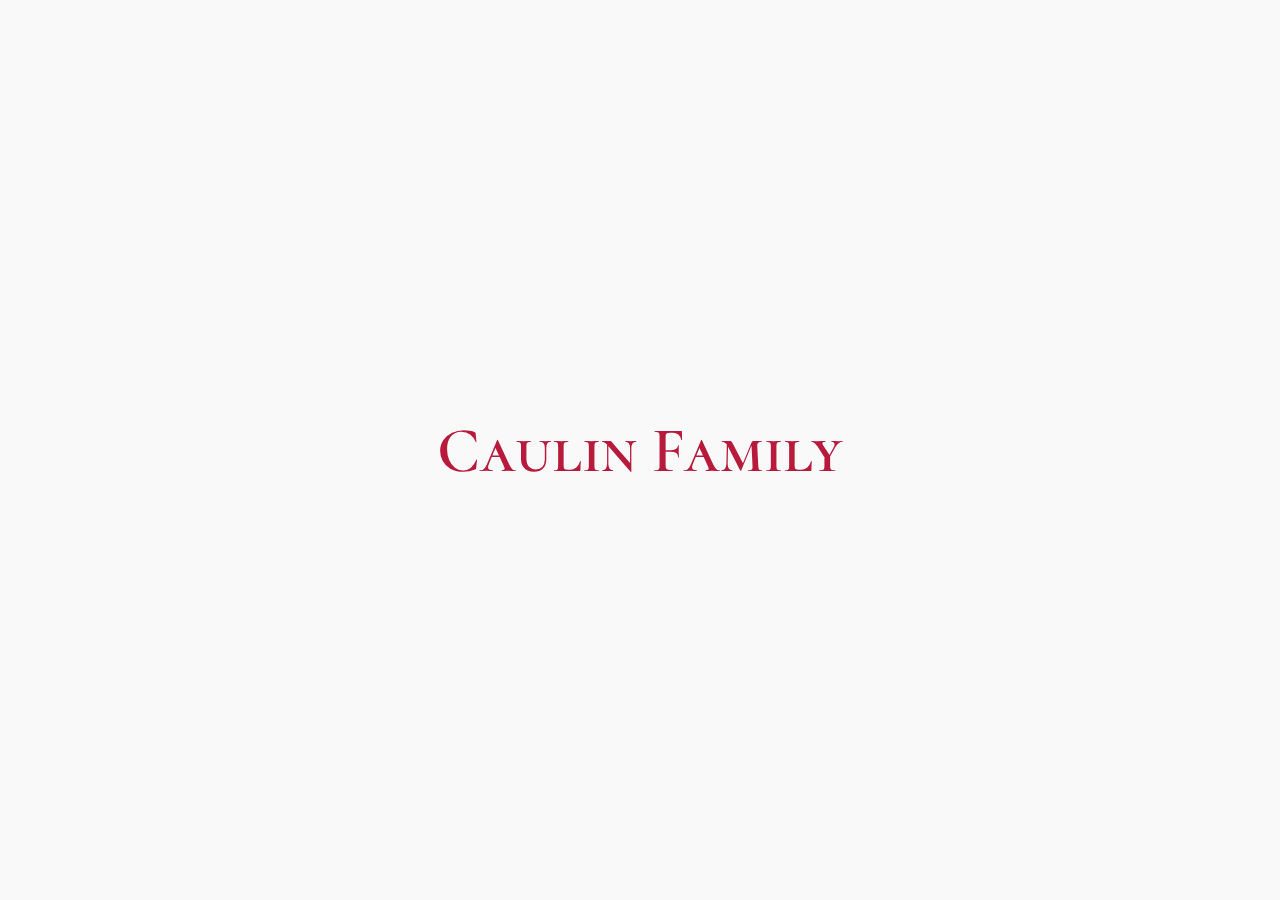
<file: index.html>
<!DOCTYPE html>
<html lang="en">
  <head>
    <meta charset="UTF-8" />
    <meta http-equiv="X-UA-Compatible" content="IE=edge" />
    <meta name="viewport" content="width=device-width, initial-scale=1.0" />
    <link rel="stylesheet" href="resources/css/style.css" />
    <link rel="stylesheet" href="resources/css/loading.css" />
    <link rel="preload" href="./resources/media/audio/christmassong.mp3"  as="audio" />
    <script
      src="https://cdnjs.cloudflare.com/ajax/libs/jquery/3.6.1/jquery.min.js"
      integrity="sha512-aVKKRRi/Q/YV+4mjoKBsE4x3H+BkegoM/em46NNlCqNTmUYADjBbeNefNxYV7giUp0VxICtqdrbqU7iVaeZNXA=="
      crossorigin="anonymous"
      referrerpolicy="no-referrer"
    ></script>
    <link
      rel="stylesheet"
      href="https://cdnjs.cloudflare.com/ajax/libs/font-awesome/6.2.0/css/all.min.css"
    />
    <link rel="stylesheet" href="./resources/css/snow.css">
    <link rel="stylesheet" href="./resources/css/sign.css">
    <title>2022 Christmas</title>
  </head>


  <body class="click" style="cursor: pointer;">
    <div class="loading"><div class="lds-ripple">Caulin Family</div></div>
    
   

    
    <div class="container">


      <div class="snow">
        <div class="snowflake"></div>
        <div class="snowflake"></div>
        <div class="snowflake"></div>
        <div class="snowflake"></div>
        <div class="snowflake"></div>
        <div class="snowflake"></div>
        <div class="snowflake"></div>
        <div class="snowflake"></div>
        <div class="snowflake"></div>
        <div class="snowflake"></div>
        <div class="snowflake"></div>
        <div class="snowflake"></div>
        <div class="snowflake"></div>
        <div class="snowflake"></div>
        <div class="snowflake"></div>
        <div class="snowflake"></div>
        <div class="snowflake"></div>
        <div class="snowflake"></div>
        <div class="snowflake"></div>
        <div class="snowflake"></div>
        <div class="snowflake"></div>
        <div class="snowflake"></div>
        <div class="snowflake"></div>
        <div class="snowflake"></div>
        <div class="snowflake"></div>
        <div class="snowflake"></div>
        <div class="snowflake"></div>
        <div class="snowflake"></div>
        <div class="snowflake"></div>
        <div class="snowflake"></div>
        <div class="snowflake"></div>
        <div class="snowflake"></div>
        <div class="snowflake"></div>
        <div class="snowflake"></div>
        <div class="snowflake"></div>
        <div class="snowflake"></div>
        <div class="snowflake"></div>
        <div class="snowflake"></div>
        <div class="snowflake"></div>
        <div class="snowflake"></div>
        <div class="snowflake"></div>
        <div class="snowflake"></div>
        <div class="snowflake"></div>
        <div class="snowflake"></div>
        <div class="snowflake"></div>
        <div class="snowflake"></div>
        <div class="snowflake"></div>
        <div class="snowflake"></div>
        <div class="snowflake"></div>
        <div class="snowflake"></div>
      </div>
      <div class="wrapper">
        <div class="letters"><span class="letter">M</span><span class="letter">E</span><span class="letter">R</span><span class="letter">R</span><span class="letter">Y</span><span class="letter">C</span><span class="letter">H</span><span class="letter">R</span><span class="letter">I</span><span class="letter">S</span><span class="letter">T</span><span class="letter">M</span><span class="letter">A</span><span class="letter">S</span>
        </div>
        <p>Click Anywhere to proceed</p>
      </div>
      <a href="main.html" class="link"></a>
      
    </div>

    <script src="resources/js/main.js"></script>
    <script>
      let cc = document.querySelector('.click')
      let link = document.querySelector('.link')
      cc.addEventListener('click',()=>{
        link.click()
      })
    </script>
  </body>
</html>
</file>
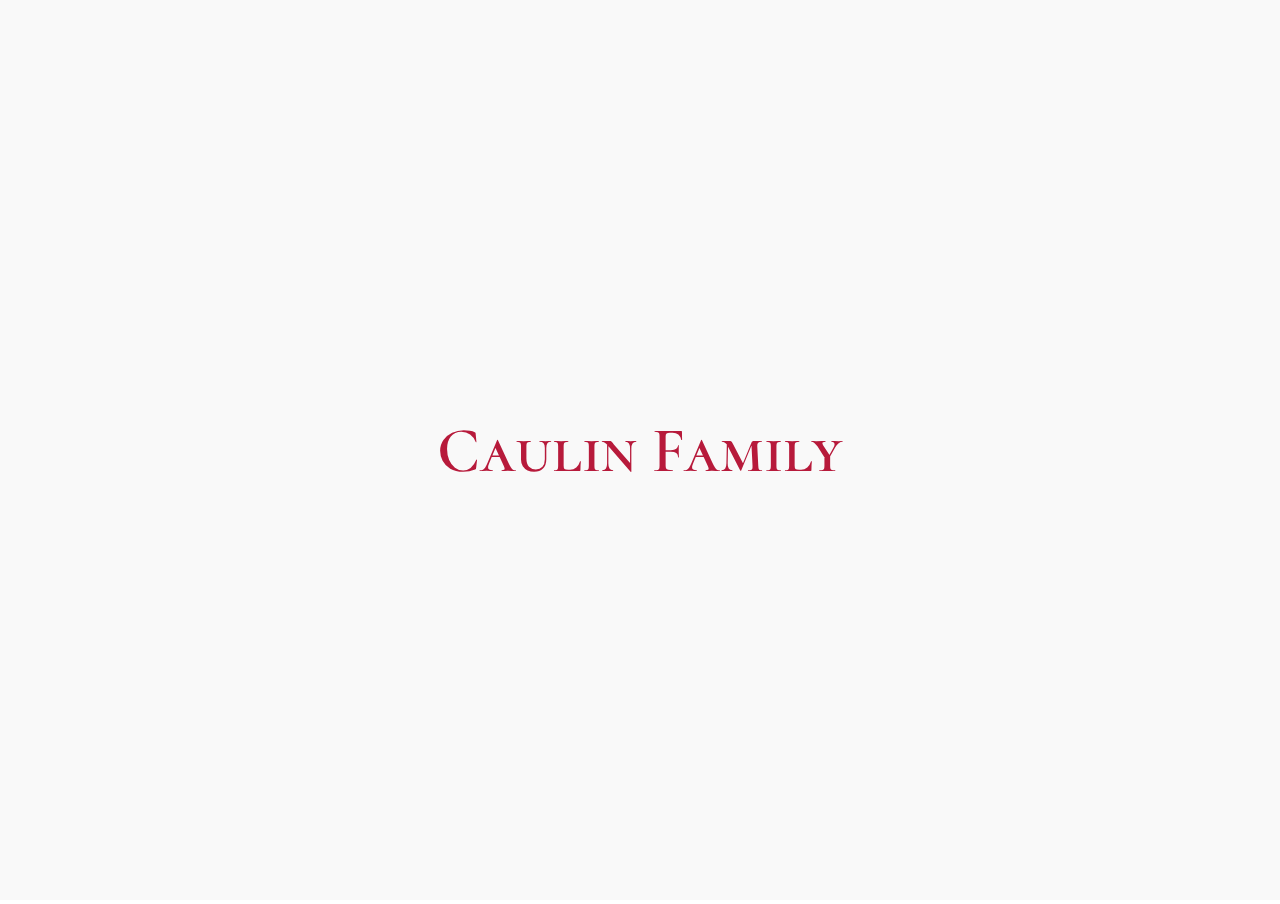
<file: main.html>
<!DOCTYPE html>
<html lang="en">
  <head>
    <meta charset="UTF-8" />
    <meta http-equiv="X-UA-Compatible" content="IE=edge" />
    <meta name="viewport" content="width=device-width, initial-scale=1.0" />
    <link rel="stylesheet" href="resources/css/style.css" />
    <link rel="stylesheet" href="resources/css/loading.css" />
    
    <script
      src="https://cdnjs.cloudflare.com/ajax/libs/jquery/3.6.1/jquery.min.js"
      integrity="sha512-aVKKRRi/Q/YV+4mjoKBsE4x3H+BkegoM/em46NNlCqNTmUYADjBbeNefNxYV7giUp0VxICtqdrbqU7iVaeZNXA=="
      crossorigin="anonymous"
      referrerpolicy="no-referrer"
    ></script>
    <link
      rel="stylesheet"
      href="https://cdnjs.cloudflare.com/ajax/libs/font-awesome/6.2.0/css/all.min.css"
    />
    <link rel="stylesheet" href="./resources/css/snow.css">
    <link rel="stylesheet" href="./resources/css/fireworks.css">
    <title>2022 Christmas</title>
  </head>


  <body class="bg">
    <div class="loading"><div class="lds-ripple">Caulin Family</div></div>
    
    <div class="fire-display">
      <div class="firework"></div>
<div class="firework"></div>
<div class="firework"></div>
    </div>
    <div class="bg">
      <img class="img" src="./resources/media/img/image2.jpg" alt="">
    </div>
    

    
    <div class="container">


      <div class="snow">
        <div class="snowflake"></div>
        <div class="snowflake"></div>
        <div class="snowflake"></div>
        <div class="snowflake"></div>
        <div class="snowflake"></div>
        <div class="snowflake"></div>
        <div class="snowflake"></div>
        <div class="snowflake"></div>
        <div class="snowflake"></div>
        <div class="snowflake"></div>
        <div class="snowflake"></div>
        <div class="snowflake"></div>
        <div class="snowflake"></div>
        <div class="snowflake"></div>
        <div class="snowflake"></div>
        <div class="snowflake"></div>
        <div class="snowflake"></div>
        <div class="snowflake"></div>
        <div class="snowflake"></div>
        <div class="snowflake"></div>
        <div class="snowflake"></div>
        <div class="snowflake"></div>
        <div class="snowflake"></div>
        <div class="snowflake"></div>
        <div class="snowflake"></div>
        <div class="snowflake"></div>
        <div class="snowflake"></div>
        <div class="snowflake"></div>
        <div class="snowflake"></div>
        <div class="snowflake"></div>
        <div class="snowflake"></div>
        <div class="snowflake"></div>
        <div class="snowflake"></div>
        <div class="snowflake"></div>
        <div class="snowflake"></div>
        <div class="snowflake"></div>
        <div class="snowflake"></div>
        <div class="snowflake"></div>
        <div class="snowflake"></div>
        <div class="snowflake"></div>
        <div class="snowflake"></div>
        <div class="snowflake"></div>
        <div class="snowflake"></div>
        <div class="snowflake"></div>
        <div class="snowflake"></div>
        <div class="snowflake"></div>
        <div class="snowflake"></div>
        <div class="snowflake"></div>
        <div class="snowflake"></div>
        <div class="snowflake"></div>
      </div>
      <div class="count-down">
        <h2 class="label">Christmas Count Down</h2>
        <div class="countdown">
          <div>
            <span class="days"></span>
            <p >days</p>
          </div>
          
          <div>
            <span class="hours"></span>
            <p >hours</p>
          </div>
          <div>
            <span class="minutes"></span>
            <p >minutes</p>
          </div>
          <div>
            <span class="seconds"></span>
            <p >seconds</p>
          </div>
        </div>
      </div>
      <video src="./resources/media/video/Santa Baby.mp4" preload="auto" class="vid"></video>
      <audio class="music" preload="auto" loop src="./resources/media/audio/alliwant.mp3"></audio>

    </div>

    <script src="resources/js/main.js"></script>
  </body>
</html>
</file>
<file: resources/css/style.css>
@import url("https://fonts.googleapis.com/css2?family=Inter:wght@400;500;600;700;800;900&display=swap");
:root {
  font-size: 16px;
  font-family: 'Inter', sans-serif;
  font-weight: 600;
  color: #282828;
  transition: 600ms ease-in-out;
}

.vid {
  display: none;
}

body {
  margin: 0;
  background-image: linear-gradient(to right top, #ffffff, #fafafa, #f5f5f5, #f1f1f1, #ececec);
  height: 100vh;
  overflow: hidden;
  width: 100%;
}

.loading {
  position: absolute;
  z-index: 20;
  display: flex;
  align-items: center;
  justify-content: center;
  background-color: #f9f9f9;
  width: 100%;
  height: 100vh;
}

.bg {
  position: absolute;
  height: 100vh;
  z-index: -1;
}

.bg img {
  opacity: .2;
  width: 100vw;
  height: 100vh;
  object-fit: cover;
  -webkit-mask-image: -webkit-gradient(linear, left top, left bottom, from(black), to(transparent));
}

.fire-display {
  display: none;
}

.container {
  display: flex;
  height: 100vh;
  overflow: hidden;
  flex-direction: column;
  z-index: 1;
}

.count-down {
  display: flex;
  flex-direction: column;
  height: 100%;
  width: 100%;
  align-items: center;
  justify-content: center;
  color: #b71a3b;
  flex-wrap: wrap;
}

.count-down a {
  text-decoration: none;
  color: #b71a3b;
}

.count-down h2 {
  font-size: 3rem;
  margin: 0;
  color: #bc6d4c;
  text-align: center;
}

.count-down .greet {
  text-align: center;
  font-size: 10rem;
  color: #b71a3b;
  font-weight: 800;
  animation: blink 10s ease-in-out infinite;
}

.count-down .countdown {
  display: flex;
  flex-direction: row;
  margin: 0;
  flex-wrap: wrap;
  justify-content: center;
  align-items: center;
}

.count-down .countdown div {
  display: flex;
  flex-direction: column;
  margin: 0;
  flex-wrap: wrap;
  justify-content: center;
  align-items: center;
}

.count-down .countdown div span {
  font-size: 10rem;
  font-weight: 800;
  margin: 0;
}

.count-down .countdown div p {
  font-size: 2rem;
  font-weight: 300;
  margin: 0;
  color: #6a7045;
}

@media (max-width: 1096px) {
  .count-down .greet {
    font-size: 9rem;
  }
  .count-down h2 {
    font-size: 3rem;
    color: #bc6d4c;
  }
  .count-down .countdown {
    font-size: 9rem;
    margin: 0;
  }
}

@media (max-width: 905px) {
  .count-down .greet {
    font-size: 8rem;
  }
  .count-down h2 {
    font-size: 2.8rem;
    color: #bc6d4c;
  }
}

@media (max-width: 785px) {
  .count-down .greet {
    font-size: 8rem;
  }
  .count-down h2 {
    font-size: 2.8rem;
    color: #bc6d4c;
  }
  .count-down .countdown div span {
    font-size: 8rem;
  }
  .count-down .countdown div p {
    font-size: 1.8rem;
  }
}

@media (max-width: 532px) {
  .count-down .greet {
    font-size: 5rem;
  }
  .count-down h2 {
    font-size: 2.2rem;
    color: #bc6d4c;
  }
  .count-down .countdown div span {
    font-size: 8rem;
  }
  .count-down .countdown div p {
    font-size: 1.8rem;
  }
}

@media (max-width: 427px) {
  .count-down .greet {
    font-size: 4rem;
  }
  .count-down h2 {
    font-size: 1.5rem;
    color: #bc6d4c;
  }
  .count-down .countdown div span {
    font-size: 6rem;
  }
  .count-down .countdown div p {
    font-size: 1.4rem;
  }
}

@keyframes blink {
  0% {
    filter: hue-rotate(0deg);
  }
  22% {
    color: #b71a3b;
    text-shadow: 0 0 0.6rem #ffe6ff, 0 0 1.5rem #ff65bd, -0.2rem 0.1rem 1rem #8aa89f, 0.2rem 0.1rem 1rem #e2073369, 0 -0.5rem 2rem #ff2428, 0 0.5rem 3rem #ff244c;
  }
  40% {
    filter: hue-rotate(350deg);
    color: #ffffff;
    text-shadow: 0 0 0.1rem #ffe6ff, 0 0 1.5rem #ff65bd, -0.2rem 0.1rem 1rem #8aa89f, 0.2rem 0.1rem 1rem #e2073369, 0 -0.5rem 2rem #ff2428, 0 0.5rem 3rem #ff244c;
  }
  100% {
    filter: hue-rotate(350deg);
    color: #ffffff;
    text-shadow: 0 0 0.1rem #ffe6ff, 0 0 1.5rem #ff65bd, -0.2rem 0.1rem 1rem #8aa89f, 0.2rem 0.1rem 1rem #e2073369, 0 -0.5rem 2rem #ff2428, 0 0.5rem 3rem #ff244c;
  }
}
</file>
<file: resources/css/loading.css>
@import url('https://fonts.googleapis.com/css2?family=Cormorant+SC:wght@500&display=swap');
  .lds-ripple {
    height: 100%;
    width: 100%;
    display: flex;
    align-items: center;
    justify-content: center;
    font-size: 4rem;
    color: #b71a3b;
    font-family: 'Cormorant SC', serif;
    animation: lds-ripple 2s cubic-bezier(0, 0.2, 0.8, 1) infinite;
  }
 
  @keyframes lds-ripple {
    0% {
      transform: scale(0.8);
    }
    5% {
      transform: scale(0.9);
    }
    10% {
      transform: scale(0.8);
    }
    15% {
      transform: scale(1);
    }
    50% {
      transform: scale(0.8);
    }
    100% {
      transform: scale(0.8);
    }
  }
  @media (max-width: 627px) {
    .lds-ripple {
      font-size: 1.5rem;
    }
  }
</file>
<file: resources/css/snow.css>
.snowflake {
  z-index: 10;
  --size: 1vw;
  width: var(--size);
  height: var(--size);
  background: #f2f2f2;
  border-radius: 50%;
  position: absolute;
  top: -5vh;
  filter: drop-shadow(1px 0px 2px rgba(135, 135, 135, 0.429));
}

@keyframes snowfall {
  0% {
    transform: translate3d(var(--left-ini), 0, 0);
  }
  100% {
    transform: translate3d(var(--left-end), 110vh, 0);
  }
}

.snowflake:nth-child(1) {
  --size: 0.2vw;
  --left-ini: -1vw;
  --left-end: 7vw;
  left: 75vw;
  animation: snowfall 6s linear infinite;
  animation-delay: -10s;
}

.snowflake:nth-child(2) {
  --size: 0.4vw;
  --left-ini: -8vw;
  --left-end: 1vw;
  left: 89vw;
  animation: snowfall 9s linear infinite;
  animation-delay: -5s;
}

.snowflake:nth-child(3) {
  --size: 0.6vw;
  --left-ini: 7vw;
  --left-end: 3vw;
  left: 97vw;
  animation: snowfall 12s linear infinite;
  animation-delay: -8s;
}

.snowflake:nth-child(4) {
  --size: 0.2vw;
  --left-ini: 7vw;
  --left-end: 0vw;
  left: 86vw;
  animation: snowfall 7s linear infinite;
  animation-delay: -8s;
}

.snowflake:nth-child(5) {
  --size: 0.4vw;
  --left-ini: 9vw;
  --left-end: -5vw;
  left: 73vw;
  animation: snowfall 12s linear infinite;
  animation-delay: -6s;
}

.snowflake:nth-child(6) {
  --size: 0.4vw;
  --left-ini: -2vw;
  --left-end: 0vw;
  left: 97vw;
  animation: snowfall 9s linear infinite;
  animation-delay: -8s;
}

.snowflake:nth-child(7) {
  --size: 0.4vw;
  --left-ini: 9vw;
  --left-end: -9vw;
  left: 32vw;
  animation: snowfall 15s linear infinite;
  animation-delay: -2s;
}

.snowflake:nth-child(8) {
  --size: 0.8vw;
  --left-ini: 7vw;
  --left-end: 2vw;
  left: 23vw;
  animation: snowfall 12s linear infinite;
  animation-delay: -4s;
}

.snowflake:nth-child(9) {
  --size: 0.4vw;
  --left-ini: -6vw;
  --left-end: 0vw;
  left: 95vw;
  animation: snowfall 15s linear infinite;
  animation-delay: -8s;
}

.snowflake:nth-child(10) {
  --size: 0.6vw;
  --left-ini: -6vw;
  --left-end: 7vw;
  left: 92vw;
  animation: snowfall 14s linear infinite;
  animation-delay: -3s;
}

.snowflake:nth-child(11) {
  --size: 0.8vw;
  --left-ini: 6vw;
  --left-end: -7vw;
  left: 71vw;
  animation: snowfall 13s linear infinite;
  animation-delay: -7s;
}

.snowflake:nth-child(12) {
  --size: 0.6vw;
  --left-ini: 0vw;
  --left-end: 4vw;
  left: 61vw;
  animation: snowfall 10s linear infinite;
  animation-delay: -5s;
}

.snowflake:nth-child(13) {
  --size: 0.4vw;
  --left-ini: 7vw;
  --left-end: -9vw;
  left: 20vw;
  animation: snowfall 6s linear infinite;
  animation-delay: -1s;
}

.snowflake:nth-child(14) {
  --size: 1vw;
  --left-ini: 9vw;
  --left-end: 8vw;
  left: 89vw;
  animation: snowfall 9s linear infinite;
  animation-delay: -1s;
}

.snowflake:nth-child(15) {
  --size: 1vw;
  --left-ini: -7vw;
  --left-end: -9vw;
  left: 78vw;
  animation: snowfall 14s linear infinite;
  animation-delay: -7s;
}

.snowflake:nth-child(16) {
  --size: 1vw;
  --left-ini: 6vw;
  --left-end: -3vw;
  left: 69vw;
  animation: snowfall 15s linear infinite;
  animation-delay: -10s;
}

.snowflake:nth-child(17) {
  --size: 1vw;
  --left-ini: 1vw;
  --left-end: 4vw;
  left: 85vw;
  animation: snowfall 9s linear infinite;
  animation-delay: -1s;
}

.snowflake:nth-child(18) {
  --size: 0.6vw;
  --left-ini: -1vw;
  --left-end: -1vw;
  left: 100vw;
  animation: snowfall 12s linear infinite;
  animation-delay: -3s;
}

.snowflake:nth-child(19) {
  --size: 0.8vw;
  --left-ini: -4vw;
  --left-end: 8vw;
  left: 34vw;
  animation: snowfall 10s linear infinite;
  animation-delay: -10s;
}

.snowflake:nth-child(20) {
  --size: 1vw;
  --left-ini: 8vw;
  --left-end: -3vw;
  left: 63vw;
  animation: snowfall 13s linear infinite;
  animation-delay: -8s;
}

.snowflake:nth-child(21) {
  --size: 0.8vw;
  --left-ini: 4vw;
  --left-end: 7vw;
  left: 44vw;
  animation: snowfall 9s linear infinite;
  animation-delay: -7s;
}

.snowflake:nth-child(22) {
  --size: 0.4vw;
  --left-ini: -7vw;
  --left-end: 10vw;
  left: 56vw;
  animation: snowfall 7s linear infinite;
  animation-delay: -3s;
}

.snowflake:nth-child(23) {
  --size: 0.2vw;
  --left-ini: -4vw;
  --left-end: -1vw;
  left: 34vw;
  animation: snowfall 9s linear infinite;
  animation-delay: -3s;
}

.snowflake:nth-child(24) {
  --size: 1vw;
  --left-ini: 4vw;
  --left-end: 5vw;
  left: 46vw;
  animation: snowfall 9s linear infinite;
  animation-delay: -7s;
}

.snowflake:nth-child(25) {
  --size: 1vw;
  --left-ini: 10vw;
  --left-end: -4vw;
  left: 99vw;
  animation: snowfall 14s linear infinite;
  animation-delay: -3s;
}

.snowflake:nth-child(26) {
  --size: 0.2vw;
  --left-ini: 4vw;
  --left-end: 2vw;
  left: 88vw;
  animation: snowfall 8s linear infinite;
  animation-delay: -6s;
}

.snowflake:nth-child(27) {
  --size: 0.2vw;
  --left-ini: 7vw;
  --left-end: -8vw;
  left: 16vw;
  animation: snowfall 15s linear infinite;
  animation-delay: -8s;
}

.snowflake:nth-child(28) {
  --size: 0.8vw;
  --left-ini: -8vw;
  --left-end: 5vw;
  left: 60vw;
  animation: snowfall 11s linear infinite;
  animation-delay: -2s;
}

.snowflake:nth-child(29) {
  --size: 0.4vw;
  --left-ini: -2vw;
  --left-end: -3vw;
  left: 5vw;
  animation: snowfall 15s linear infinite;
  animation-delay: -5s;
}

.snowflake:nth-child(30) {
  --size: 0.2vw;
  --left-ini: -9vw;
  --left-end: 6vw;
  left: 40vw;
  animation: snowfall 8s linear infinite;
  animation-delay: -6s;
}

.snowflake:nth-child(31) {
  --size: 0.6vw;
  --left-ini: 6vw;
  --left-end: 8vw;
  left: 20vw;
  animation: snowfall 15s linear infinite;
  animation-delay: -10s;
}

.snowflake:nth-child(32) {
  --size: 1vw;
  --left-ini: -4vw;
  --left-end: 1vw;
  left: 55vw;
  animation: snowfall 15s linear infinite;
  animation-delay: -4s;
}

.snowflake:nth-child(33) {
  --size: 0.6vw;
  --left-ini: -3vw;
  --left-end: -4vw;
  left: 62vw;
  animation: snowfall 11s linear infinite;
  animation-delay: -4s;
}

.snowflake:nth-child(34) {
  --size: 1vw;
  --left-ini: 4vw;
  --left-end: 10vw;
  left: 58vw;
  animation: snowfall 12s linear infinite;
  animation-delay: -5s;
}

.snowflake:nth-child(35) {
  --size: 0.8vw;
  --left-ini: 4vw;
  --left-end: 1vw;
  left: 39vw;
  animation: snowfall 14s linear infinite;
  animation-delay: -2s;
}

.snowflake:nth-child(36) {
  --size: 0.6vw;
  --left-ini: 0vw;
  --left-end: -3vw;
  left: 15vw;
  animation: snowfall 15s linear infinite;
  animation-delay: -1s;
}

.snowflake:nth-child(37) {
  --size: 1vw;
  --left-ini: 6vw;
  --left-end: 0vw;
  left: 75vw;
  animation: snowfall 7s linear infinite;
  animation-delay: -1s;
}

.snowflake:nth-child(38) {
  --size: 0.8vw;
  --left-ini: -6vw;
  --left-end: 10vw;
  left: 1vw;
  animation: snowfall 8s linear infinite;
  animation-delay: -3s;
}

.snowflake:nth-child(39) {
  --size: 1vw;
  --left-ini: 0vw;
  --left-end: 3vw;
  left: 92vw;
  animation: snowfall 8s linear infinite;
  animation-delay: -9s;
}

.snowflake:nth-child(40) {
  --size: 0.2vw;
  --left-ini: -8vw;
  --left-end: 8vw;
  left: 80vw;
  animation: snowfall 15s linear infinite;
  animation-delay: -10s;
}

.snowflake:nth-child(41) {
  --size: 1vw;
  --left-ini: -5vw;
  --left-end: 4vw;
  left: 82vw;
  animation: snowfall 15s linear infinite;
  animation-delay: -1s;
}

.snowflake:nth-child(42) {
  --size: 0.8vw;
  --left-ini: 2vw;
  --left-end: -1vw;
  left: 29vw;
  animation: snowfall 15s linear infinite;
  animation-delay: -4s;
}

.snowflake:nth-child(43) {
  --size: 1vw;
  --left-ini: -9vw;
  --left-end: -8vw;
  left: 65vw;
  animation: snowfall 8s linear infinite;
  animation-delay: -5s;
}

.snowflake:nth-child(44) {
  --size: 1vw;
  --left-ini: -4vw;
  --left-end: -3vw;
  left: 38vw;
  animation: snowfall 8s linear infinite;
  animation-delay: -10s;
}

.snowflake:nth-child(45) {
  --size: 1vw;
  --left-ini: -4vw;
  --left-end: 2vw;
  left: 90vw;
  animation: snowfall 13s linear infinite;
  animation-delay: -1s;
}

.snowflake:nth-child(46) {
  --size: 0.6vw;
  --left-ini: -9vw;
  --left-end: 5vw;
  left: 38vw;
  animation: snowfall 9s linear infinite;
  animation-delay: -2s;
}

.snowflake:nth-child(47) {
  --size: 1vw;
  --left-ini: 9vw;
  --left-end: 2vw;
  left: 54vw;
  animation: snowfall 6s linear infinite;
  animation-delay: -5s;
}

.snowflake:nth-child(48) {
  --size: 0.6vw;
  --left-ini: 1vw;
  --left-end: 4vw;
  left: 29vw;
  animation: snowfall 7s linear infinite;
  animation-delay: -7s;
}

.snowflake:nth-child(49) {
  --size: 0.4vw;
  --left-ini: 7vw;
  --left-end: 8vw;
  left: 47vw;
  animation: snowfall 12s linear infinite;
  animation-delay: -6s;
}

.snowflake:nth-child(50) {
  --size: 0.6vw;
  --left-ini: 6vw;
  --left-end: -8vw;
  left: 6vw;
  animation: snowfall 11s linear infinite;
  animation-delay: -7s;
}

/* added small blur every 6 snowflakes*/
.snowflake:nth-child(6n) {
  filter: blur(1px);
}
</file>
<file: resources/css/sign.css>
body {
  text-align: center;
  background-color: #1d1f20;
}

.wrapper {
  position: absolute;
  top: 50%;
  left: 50%;
  width: 90%;
  font-size: 0;
  transform: translate(-50%);
}

p {
  font-family: sans-serif;
  font-size: 14px;
  font-weight: 500;
  color: rgb(43, 42, 42);
  opacity: 0.3;
}

.letter {
  width: 24px;
  display: inline-block;
  vertical-align: middle;
  position: relative;
  overflow: hidden;
  margin: 0 0;
  font-family: sans-serif;
  font-size: 24px;
  font-weight: 600;
  line-height: 24px;
  text-transform: uppercase;
  color: rgb(168, 168, 168);
}

.letter:before {
  position: absolute;
  top: 0;
  left: 0;
  width: 100%;
  word-break: break-all;
  background-color: #1d1f20;
}

.letter:nth-child(1):before {
  content: "2675014398";
  margin-top: -168px;
  animation-name: letter1;
  animation-duration: 0.875s;
  animation-delay: 0.75s;
  animation-fill-mode: forwards;
}

@keyframes letter1 {
  from {
    margin-top: -168px;
  }
  to {
    margin-top: 24px;
  }
}

.letter:nth-child(2):before {
  content: "6527934180";
  margin-top: -168px;
  animation-name: letter2;
  animation-duration: 1.61s;
  animation-delay: 0.54s;
  animation-fill-mode: forwards;
}

@keyframes letter2 {
  from {
    margin-top: -168px;
  }
  to {
    margin-top: 24px;
  }
}

.letter:nth-child(3):before {
  content: "0239461785";
  margin-top: -168px;
  animation-name: letter3;
  animation-duration: 1.4s;
  animation-delay: 0.6s;
  animation-fill-mode: forwards;
}

@keyframes letter3 {
  from {
    margin-top: -168px;
  }
  to {
    margin-top: 24px;
  }
}

.letter:nth-child(4):before {
  content: "4120759863";
  margin-top: -168px;
  animation-name: letter4;
  animation-duration: 3.01s;
  animation-delay: 0.14s;
  animation-fill-mode: forwards;
}

@keyframes letter4 {
  from {
    margin-top: -168px;
  }
  to {
    margin-top: 24px;
  }
}

.letter:nth-child(5):before {
  content: "6192547803";
  margin-top: -96px;
  animation-name: letter5;
  animation-duration: 0.32s;
  animation-delay: 0.9s;
  animation-fill-mode: forwards;
}

@keyframes letter5 {
  from {
    margin-top: -96px;
  }
  to {
    margin-top: 24px;
  }
}

.letter:nth-child(6):before {
  content: "6204983517";
  margin-top: -192px;
  animation-name: letter6;
  animation-duration: 1.10222s;
  animation-delay: 0.69s;
  animation-fill-mode: forwards;
}

@keyframes letter6 {
  from {
    margin-top: -192px;
  }
  to {
    margin-top: 24px;
  }
}

.letter:nth-child(7):before {
  content: "1589260437";
  margin-top: -96px;
  animation-name: letter7;
  animation-duration: 0.992s;
  animation-delay: 0.69s;
  animation-fill-mode: forwards;
}

@keyframes letter7 {
  from {
    margin-top: -96px;
  }
  to {
    margin-top: 24px;
  }
}

.letter:nth-child(8):before {
  content: "2698417035";
  margin-top: -192px;
  animation-name: letter8;
  animation-duration: 1.67111s;
  animation-delay: 0.53s;
  animation-fill-mode: forwards;
}

@keyframes letter8 {
  from {
    margin-top: -192px;
  }
  to {
    margin-top: 24px;
  }
}

.letter:nth-child(9):before {
  content: "1850623479";
  margin-top: -72px;
  animation-name: letter9;
  animation-duration: 0s;
  animation-delay: 1s;
  animation-fill-mode: forwards;
}

@keyframes letter9 {
  from {
    margin-top: -72px;
  }
  to {
    margin-top: 24px;
  }
}

.letter:nth-child(10):before {
  content: "8502769143";
  margin-top: -72px;
  animation-name: letter10;
  animation-duration: 2.4s;
  animation-delay: 0.2s;
  animation-fill-mode: forwards;
}

@keyframes letter10 {
  from {
    margin-top: -72px;
  }
  to {
    margin-top: 24px;
  }
}

.letter:nth-child(11):before {
  content: "4537289061";
  margin-top: -96px;
  animation-name: letter11;
  animation-duration: 2.4s;
  animation-delay: 0.25s;
  animation-fill-mode: forwards;
}

@keyframes letter11 {
  from {
    margin-top: -96px;
  }
  to {
    margin-top: 24px;
  }
}

.letter:nth-child(12):before {
  content: "7651392804";
  margin-top: -24px;
  animation-name: letter12;
  animation-duration: 0.28s;
  animation-delay: 0.86s;
  animation-fill-mode: forwards;
}

@keyframes letter12 {
  from {
    margin-top: -24px;
  }
  to {
    margin-top: 24px;
  }
}

.letter:nth-child(13):before {
  content: "4193760582";
  margin-top: -24px;
  animation-name: letter13;
  animation-duration: 0.66s;
  animation-delay: 0.67s;
  animation-fill-mode: forwards;
}

@keyframes letter13 {
  from {
    margin-top: -24px;
  }
  to {
    margin-top: 24px;
  }
}

.letter:nth-child(14):before {
  content: "1569487032";
  margin-top: -192px;
  animation-name: letter14;
  animation-duration: 2.13333s;
  animation-delay: 0.4s;
  animation-fill-mode: forwards;
}

@keyframes letter14 {
  from {
    margin-top: -192px;
  }
  to {
    margin-top: 24px;
  }
}

.letter:nth-child(15):before {
  content: "6514782309";
  margin-top: -120px;
  animation-name: letter15;
  animation-duration: 0.33333s;
  animation-delay: 0.9s;
  animation-fill-mode: forwards;
}

@keyframes letter15 {
  from {
    margin-top: -120px;
  }
  to {
    margin-top: 24px;
  }
}

.letter:nth-child(16):before {
  content: "7239801654";
  margin-top: -168px;
  animation-name: letter16;
  animation-duration: 0.35s;
  animation-delay: 0.9s;
  animation-fill-mode: forwards;
}

@keyframes letter16 {
  from {
    margin-top: -168px;
  }
  to {
    margin-top: 24px;
  }
}
</file>
<file: resources/css/fireworks.css>
@keyframes firework {
    0% { transform: translate(var(--x), var(--initialY)); width: var(--initialSize); opacity: 1; }
    50% { width: 0.5vmin; opacity: 1; }
    100% { width: var(--finalSize); opacity: 0; }
  }
  
  /* @keyframes fireworkPseudo {
    0% { transform: translate(-50%, -50%); width: var(--initialSize); opacity: 1; }
    50% { width: 0.5vmin; opacity: 1; }
    100% { width: var(--finalSize); opacity: 0; }
  }
   */
  .firework,
  .firework::before,
  .firework::after
  {
    --initialSize: 1vmin;
    --finalSize: 45vmin;
    --particleSize: 1vmin;
    --color1: yellow;
    --color2: khaki;
    --color3: white;
    --color4: lime;
    --color5: gold;
    --color6: mediumseagreen;
    --y: -30vmin;
    --x: -50%;
    --initialY: 60vmin;
    content: "";
    animation: firework 2s infinite;
    position: absolute;
    top: 50%;
    left: 50%;
    transform: translate(-50%, var(--y));
    width: var(--initialSize);
    aspect-ratio: 1;
    background: 
      /*
      radial-gradient(circle, var(--color1) var(--particleSize), #0000 0) 0% 0%,
      radial-gradient(circle, var(--color1) var(--particleSize), #0000 0) 100% 0%,
      radial-gradient(circle, var(--color1) var(--particleSize), #0000 0) 100% 100%,
      radial-gradient(circle, var(--color1) var(--particleSize), #0000 0) 0% 100%,
      */
      
      radial-gradient(circle, var(--color1) var(--particleSize), #0000 0) 50% 0%,
      radial-gradient(circle, var(--color2) var(--particleSize), #0000 0) 100% 50%,
      radial-gradient(circle, var(--color3) var(--particleSize), #0000 0) 50% 100%,
      radial-gradient(circle, var(--color4) var(--particleSize), #0000 0) 0% 50%,
      
      /* bottom right */
      radial-gradient(circle, var(--color5) var(--particleSize), #0000 0) 80% 90%,
      radial-gradient(circle, var(--color6) var(--particleSize), #0000 0) 95% 90%,
      radial-gradient(circle, var(--color1) var(--particleSize), #0000 0) 90% 70%,
      radial-gradient(circle, var(--color2) var(--particleSize), #0000 0) 100% 60%,
      radial-gradient(circle, var(--color3) var(--particleSize), #0000 0) 55% 80%,
      radial-gradient(circle, var(--color4) var(--particleSize), #0000 0) 70% 77%,
      
      /* bottom left */
      radial-gradient(circle, var(--color5) var(--particleSize), #0000 0) 22% 90%,
      radial-gradient(circle, var(--color6) var(--particleSize), #0000 0) 45% 90%,
      radial-gradient(circle, var(--color1) var(--particleSize), #0000 0) 33% 70%,
      radial-gradient(circle, var(--color2) var(--particleSize), #0000 0) 10% 60%,
      radial-gradient(circle, var(--color3) var(--particleSize), #0000 0) 31% 80%,
      radial-gradient(circle, var(--color4) var(--particleSize), #0000 0) 28% 77%,
      radial-gradient(circle, var(--color5) var(--particleSize), #0000 0) 13% 72%,
      
      /* top left */
      radial-gradient(circle, var(--color6) var(--particleSize), #0000 0) 80% 10%,
      radial-gradient(circle, var(--color1) var(--particleSize), #0000 0) 95% 14%,
      radial-gradient(circle, var(--color2) var(--particleSize), #0000 0) 90% 23%,
      radial-gradient(circle, var(--color3) var(--particleSize), #0000 0) 100% 43%,
      radial-gradient(circle, var(--color4) var(--particleSize), #0000 0) 85% 27%,
      radial-gradient(circle, var(--color5) var(--particleSize), #0000 0) 77% 37%,
      radial-gradient(circle, var(--color6) var(--particleSize), #0000 0) 60% 7%,
      
      /* top right */
      radial-gradient(circle, var(--color1) var(--particleSize), #0000 0) 22% 14%,
      radial-gradient(circle, var(--color1) var(--particleSize), #0000 0) 45% 20%,
      radial-gradient(circle, var(--color1) var(--particleSize), #0000 0) 33% 34%,
      radial-gradient(circle, var(--color1) var(--particleSize), #0000 0) 10% 29%,
      radial-gradient(circle, var(--color1) var(--particleSize), #0000 0) 31% 37%,
      radial-gradient(circle, var(--color1) var(--particleSize), #0000 0) 28% 7%,
      radial-gradient(circle, var(--color1) var(--particleSize), #0000 0) 13% 42%
      ;
    background-size: var(--initialSize) var(--initialSize);
    background-repeat: no-repeat;
  }
  
  .firework::before {
    --x: -50%;
    --y: -50%;
    --initialY: -50%;
  /*   transform: translate(-20vmin, -2vmin) rotate(40deg) scale(1.3) rotateY(40deg); */
    transform: translate(-50%, -50%) rotate(40deg) scale(1.3) rotateY(40deg);
  /*   animation: fireworkPseudo 2s infinite; */
  }
  
  .firework::after {
    --x: -50%;
    --y: -50%;
    --initialY: -50%;
  /*   transform: translate(44vmin, -50%) rotate(170deg) scale(1.15) rotateY(-30deg); */
    transform: translate(-50%, -50%) rotate(170deg) scale(1.15) rotateY(-30deg);
  /*   animation: fireworkPseudo 2s infinite; */
  }
  
  .firework:nth-child(2) {
    --x: 30vmin;
  }
  
  .firework:nth-child(2),
  .firework:nth-child(2)::before,
  .firework:nth-child(2)::after {
    --color1: pink;
    --color2: violet;
    --color3: fuchsia;
    --color4: orchid;
    --color5: plum;
    --color6: lavender;  
    --finalSize: 40vmin;
    left: 30%;
    top: 60%;
    animation-delay: -0.25s;
  }
  
  .firework:nth-child(3) {
    --x: -30vmin;
    --y: -50vmin;
  }
  
  .firework:nth-child(3),
  .firework:nth-child(3)::before,
  .firework:nth-child(3)::after {
    --color1: cyan;
    --color2: lightcyan;
    --color3: lightblue;
    --color4: PaleTurquoise;
    --color5: SkyBlue;
    --color6: lavender;
    --finalSize: 35vmin;
    left: 70%;
    top: 60%;
    animation-delay: -0.4s;
  }
</file>
